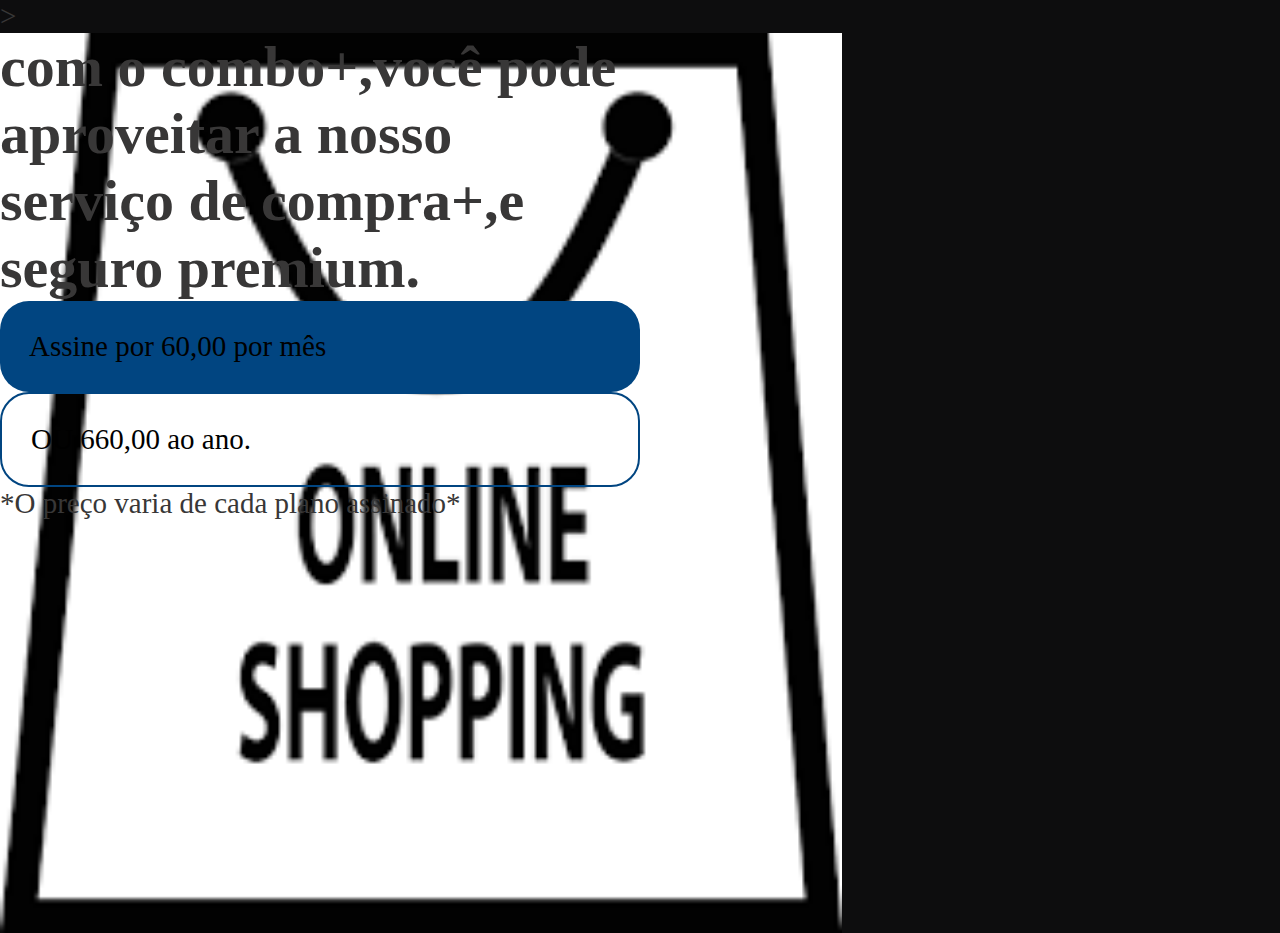
<file: novo projeto/index.html>
<!DOCTYPE html>
<html lang="pt-br">
<head>
    <meta charset="UTF-8">
    <meta http-equiv="X-UA-Compatible" content="IE=edge">
    <meta name="viewport" content="width=device-width, initial-scale=1.0">
    <title>Shopping Online Store</title>>
    <link rel="stylesheet" href="style.css">
</head>
<body>
    <section class="principal container">
        <div>
            <h1>com o combo+,você pode aproveitar a nosso serviço de compra+,e seguro premium.</h1>
            <a href="#" class="container_botao">Assine por 60,00 por mês </a>
            <a href="#" class="container_botao  botao_secundario">OU 660,00 ao ano.</a>
            <p class="container_aviso">*O preço varia de cada plano assinado*</p>
            </section>
        </div>
</body>
</html>
</file>
<file: novo projeto/style.css>
*{
    margin: 0%;
    padding: 0%;
}

body{ 

    background-color: rgb(13, 13, 14);
    /*Cor de fundo */
    color: rgb(56, 55, 55);
    /*Cor da letra */
    font-size: 29px;
    font-weight: 400px;
}

.container{
    height: 100vh;
    display:grid;
    grid-template-columns: 50% 50%;
}
.container_botao{
    background-color: rgb(1, 69, 129);
    border-radius: 1em;
    padding:1em;
    color:black;
    display: block;
    text-decoration: none;
}
.botao_secundario{
  background-color:transparent ;
  border:2px solid rgb(1, 69, 129);
}

.principal{
    background-image: url(img/download.pnh) ;
    background-repeat: no-repeat;
    background-size: contain;
}
</file>
